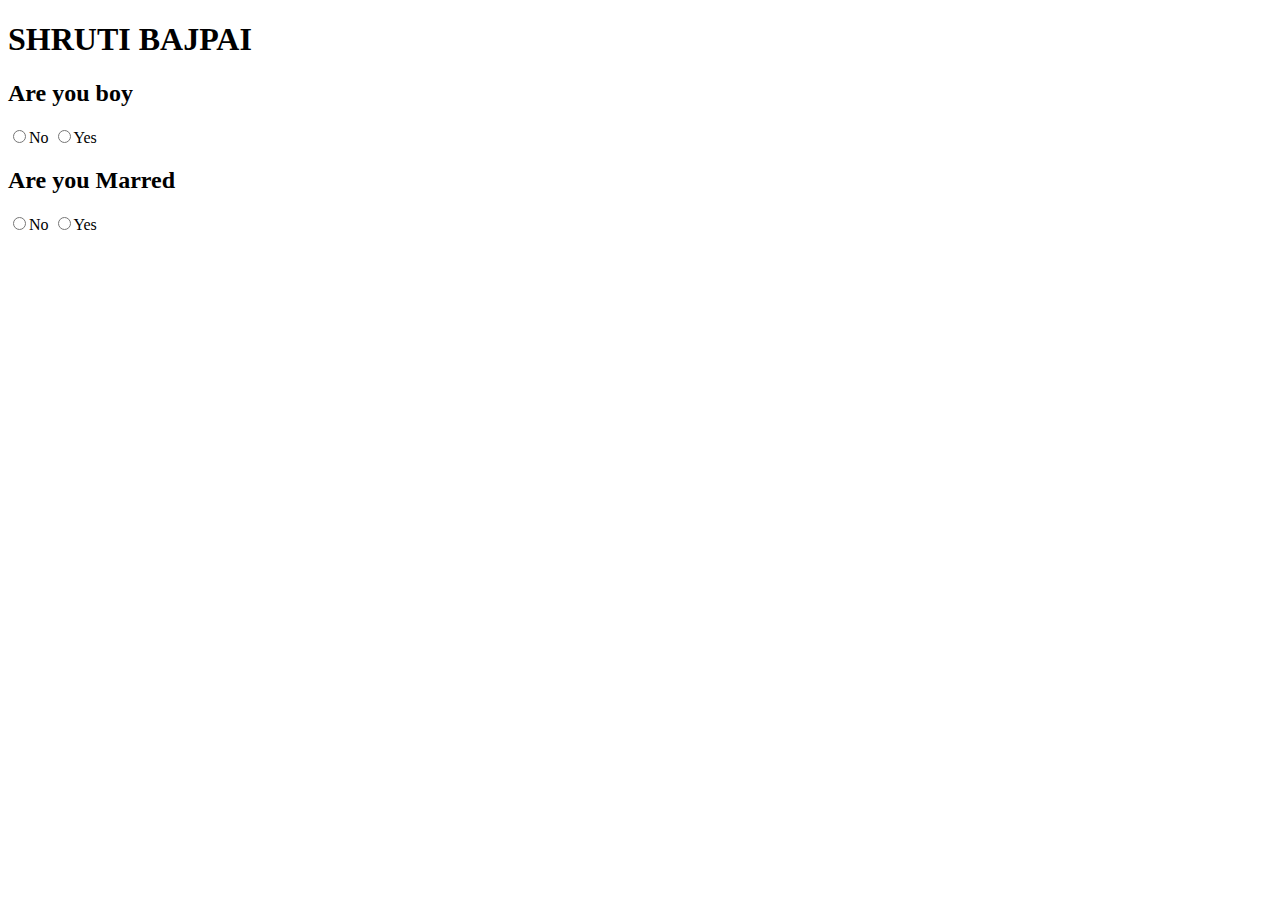
<file: form.html>
<!DOCTYPE html>
<html lang="en">

<head>
    <meta charset="UTF-8">
    <meta name="viewport" content="width=device-width, initial-scale=1.0">
    <title>Redio button</title>
</head>

<body>
    <h1>SHRUTI BAJPAI</h1>

    <h2>Are you boy</h2>

    <form>
        <input type="radio" name="select">No
        <input type="radio" name="select">Yes
    </form>

    <h2>Are you Marred</h2>
    <form>
        <input type="radio" name="select">No
        <input type="radio" name="select">Yes
    </form>

</body>

</html>
</file>
